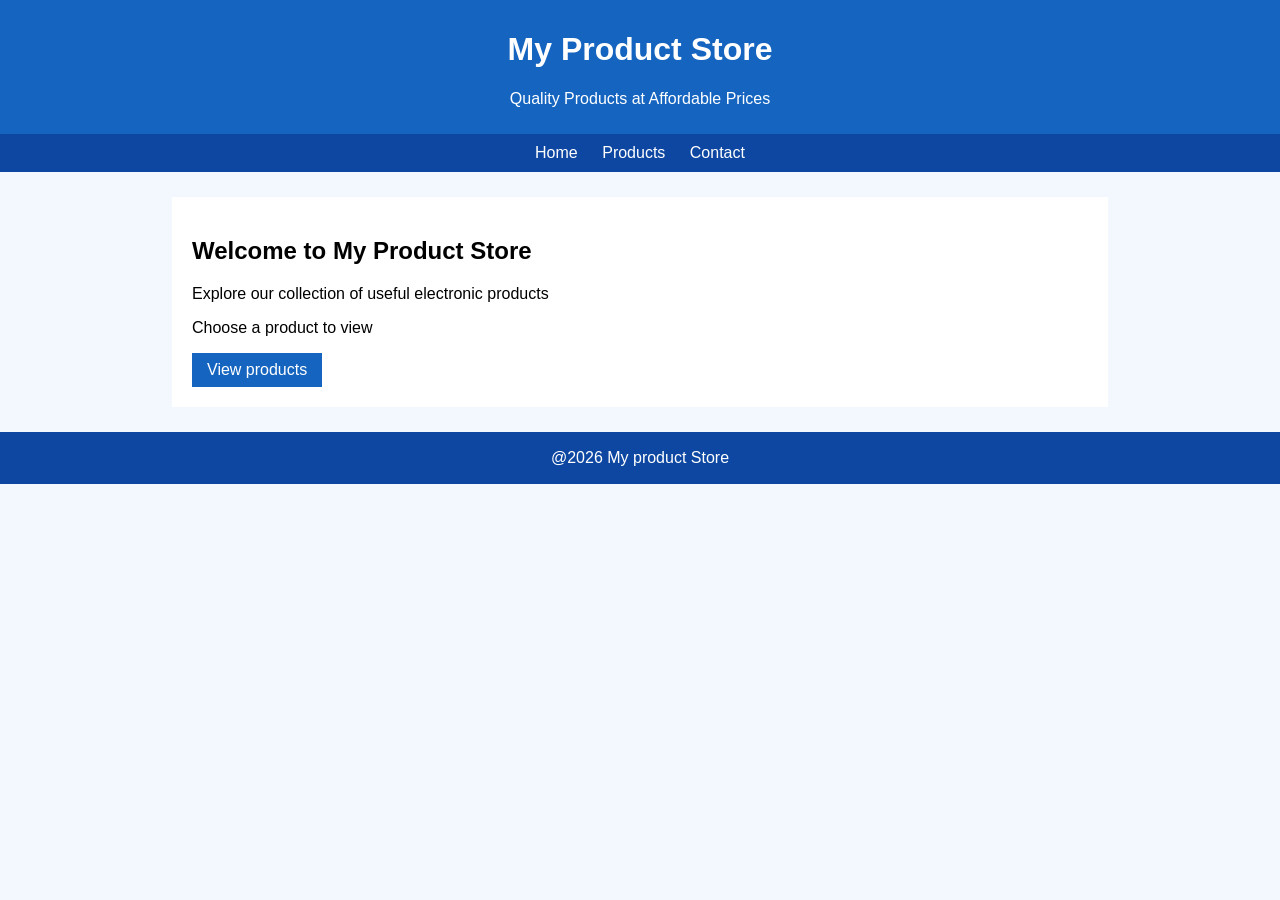
<file: index.html>
<!DOCTYPE html>
<html>
    <head>
        <title>Product Catalog</title>
        <link rel="stylesheet" href="style.css">
    </head>
    <body>
        <header>
            <h1>My Product Store</h1>
            <p>Quality Products at Affordable Prices</p>
        </header>
        <nav>
            <a href="index.html">Home</a>
            <a href="products.html">Products</a>
            <a href="contact.html">Contact</a>
        </nav>
        <div class="content">
            <h2>Welcome to My Product Store</h2>
            <p>Explore our collection of useful electronic products</p>
            <p>Choose a product to view</p>
            <a class="button" href="products.html">View products</a>
        </div>
        <footer>
            <p>@2026 My product Store</p>
        </footer>
    </body>
</html>
</file>
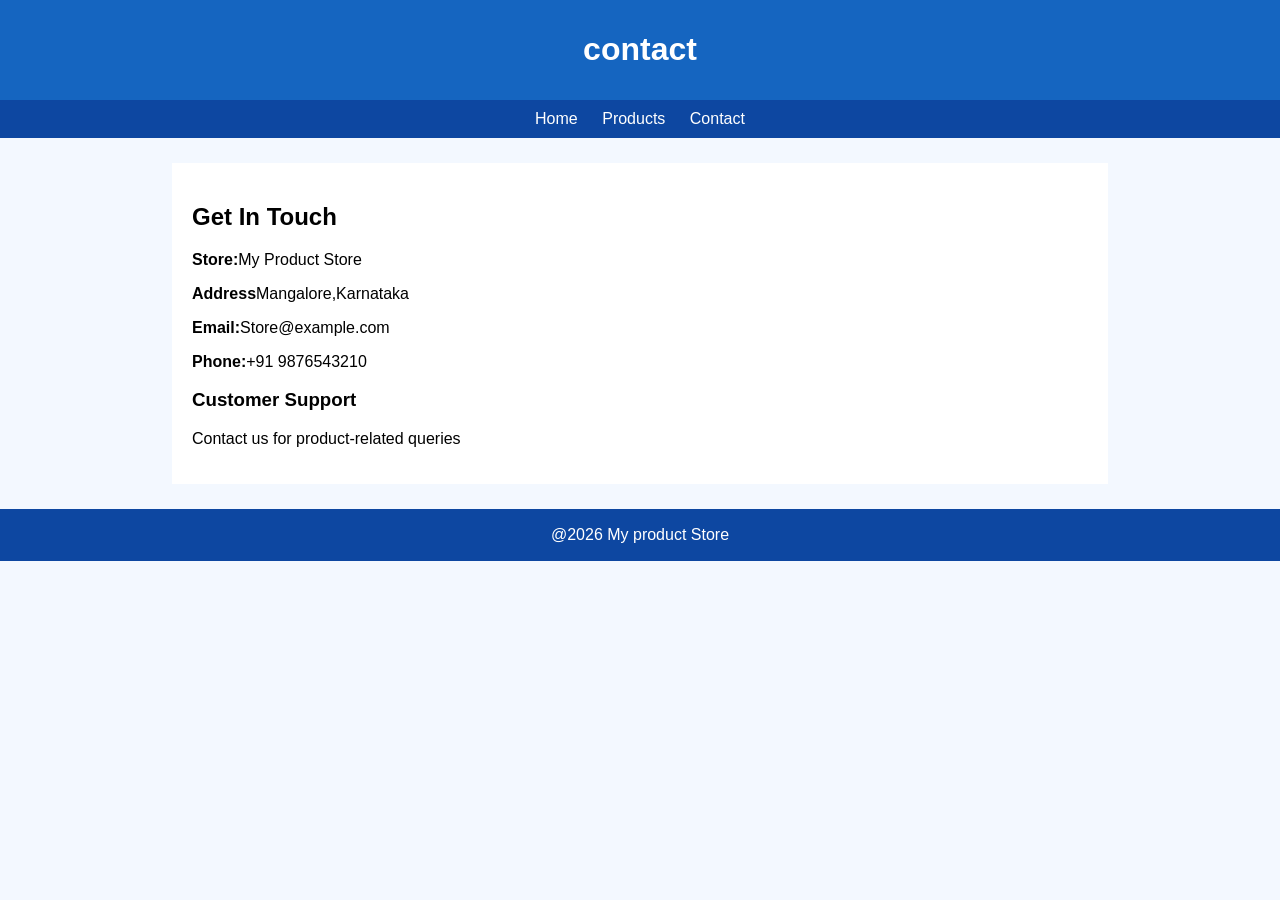
<file: contact.html>
<!DOCTYPE html>
<html>
    <head>
        <title>Contact</title>
        <link rel="stylesheet" href="style.css">
    </head>
    <body>
        <header>
            <h1>contact</h1>
            </header>
             <nav>
            <a href="index.html">Home</a>
            <a href="products.html">Products</a>
            <a href="contact.html">Contact</a>
        </nav>
        <div class="content">
            <h2>Get In Touch</h2>
            <p><b>Store:</b>My Product Store</p>
            <p><b>Address</b>Mangalore,Karnataka</p>
            <p><b>Email:</b>Store@example.com</p>
            <p><b>Phone:</b>+91 9876543210</p>
            <h3>Customer Support</h3>
            <p>Contact us for product-related queries</p>
        </div>
        <footer>
            <p>@2026 My product Store</p>
        </footer>
        </body>
        </html>
</file>
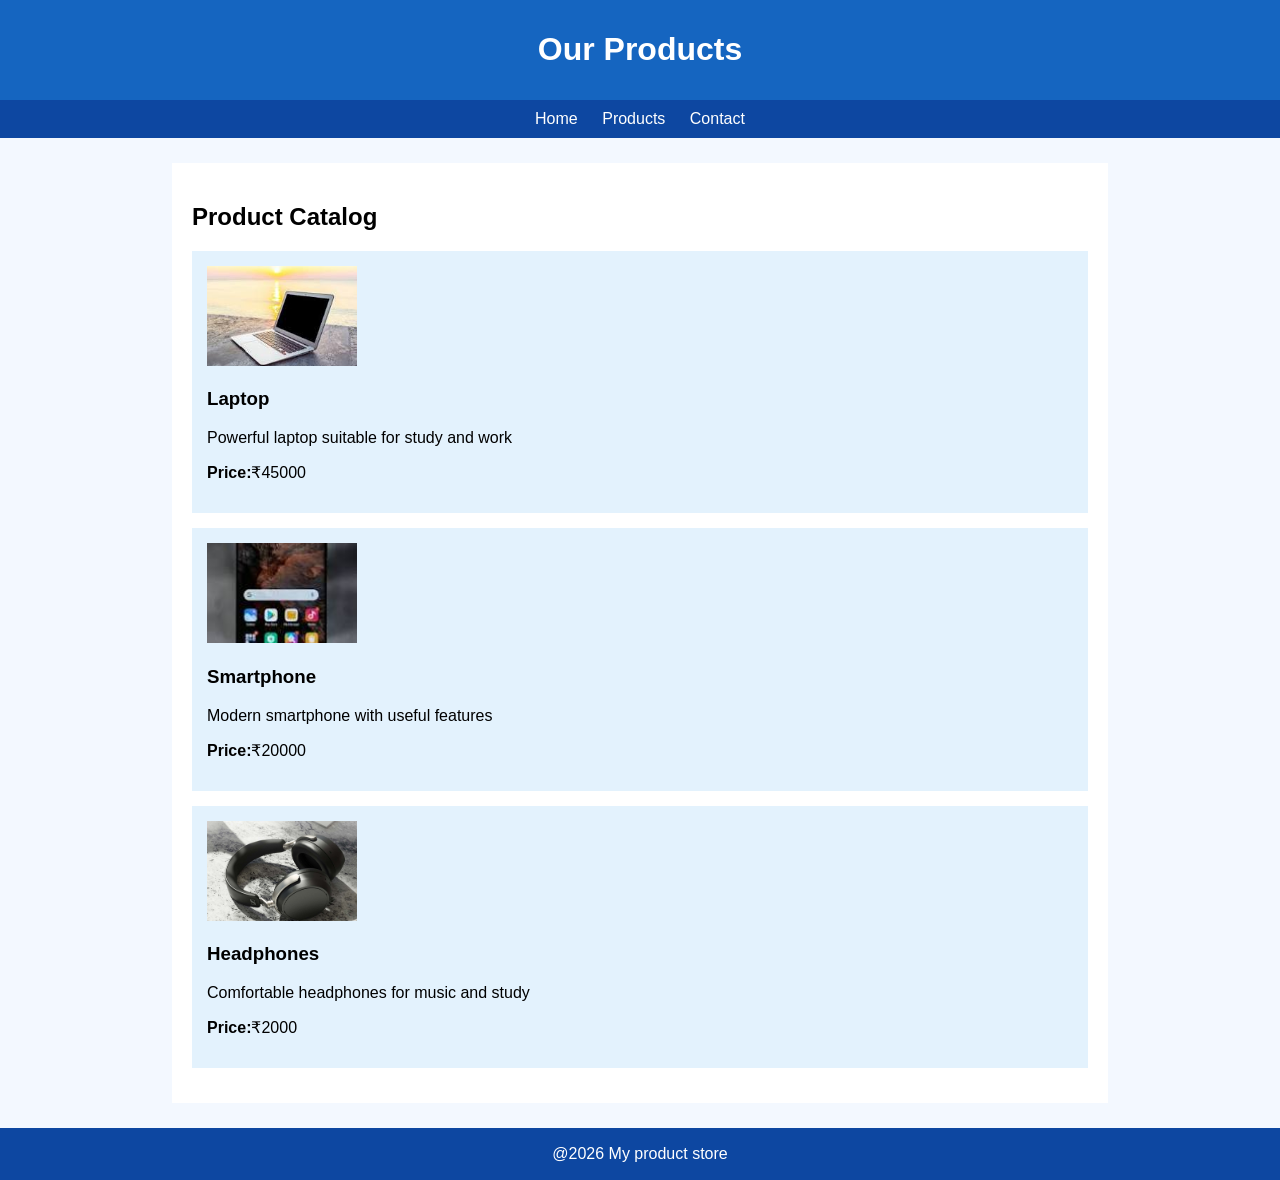
<file: products.html>
<!DOCTYPE html>
<html>
    <head>
        <title>Products</title>
        <link rel="stylesheet" href="style.css">
    </head>
    <body>
        <header>
            <h1>Our Products</h1>
            </header>
             <nav>
            <a href="index.html">Home</a>
            <a href="products.html">Products</a>
            <a href="contact.html">Contact</a>
        </nav>
        <div class="content">
            <h2>Product Catalog</h2>
            <div class="product">
                <img src="laptop.jpg" alt="Laptop">
                <h3>Laptop</h3>
                <p>Powerful laptop suitable for study and work</p>
                <p><b>Price:</b>₹45000</p>
            </div>
            <div class="product">
                <img src="smartphones.jpg" alt="Smartphone">
                <h3>Smartphone</h3>
                <p>Modern smartphone with useful features</p>
                <p><b>Price:</b>₹20000</p>
            </div>
            <div class="product">
                <img src="headphones.jpg" alt="Headphones">
                <h3>Headphones</h3>
                <p>Comfortable headphones for music and study</p>
                <p><b>Price:</b>₹2000</p> 
            </div>
        </div>  
        <footer>
            <p>@2026 My product store</p>
        </footer>
    </body>
</html>
</file>
<file: style.css>
body{
    margin:0;
    font-family:Arial;
    background-color:#f3f8ff;
}

header{
    text-align:center;
    background-color:#1565c0;
    color:white;
    padding:10px;
}

nav{
    text-align:center;
    background-color:#0d47a1;
    padding:10px;
}

nav a{
    color:white;
    text-decoration:none;
    margin:10px;
}

.content{
    width:70%;
    margin:25px auto;
    padding:20px;
    background-color:white;
}

.product{
    margin:15px 0;
    padding:15px;
    background-color:#e3f2fd;
}

.product img{
    width:150px;
    height:100px;
    object-fit:cover;
}

.button{
    display:inline-block;
    padding:8px 15px;
    background-color:#1565c0;
    color:white;
    text-decoration:none;
}

footer{
    text-align:center;
    padding:1px;
    background-color:#0d47a1;
    color:white;
}
</file>
